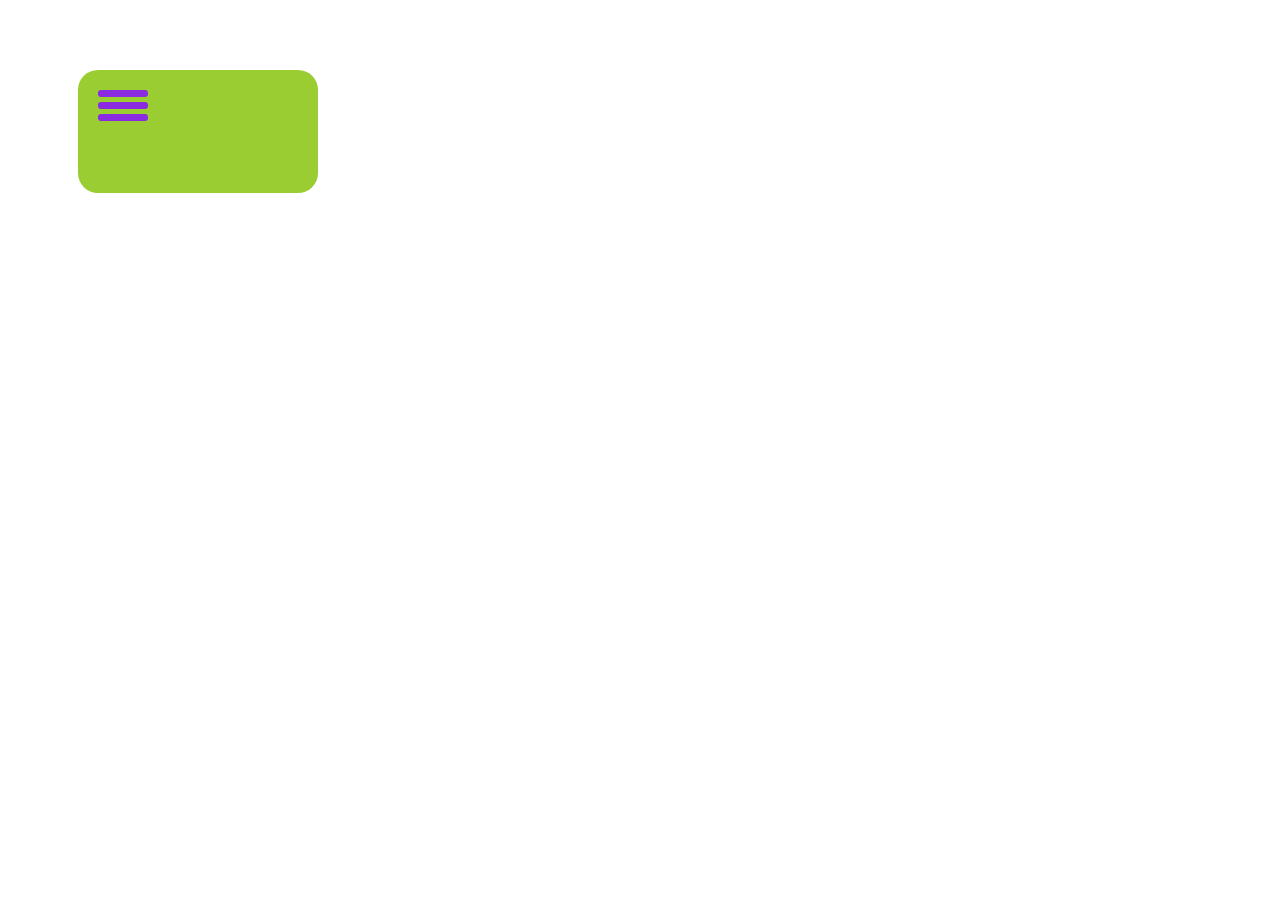
<file: 105/index.html>
<html lang="en">
    <head>
        <meta charset="UTF-8">
        <link rel="stylesheet" href="style.css" type="text/css"> 
        <!-- css -->
        <title>Project</title>
    </head>
    <body>
        <div class="menu not_visible" id="menu">
            <div onclick="change_menu()" id="btn">
                <div id="1"></div>
                <div id="2"></div>
                <div id="3"></div>
            </div>
            <span>text 1</span>
            <span>text 2</span>
            <span>text 3</span>
            <span>text 4</span>
            <span>text 5</span>
        </div>
        <script type="text/javascript" src="scripts.js">  
        </script>
        <!-- js -->
        
    </body>
</html>
</file>
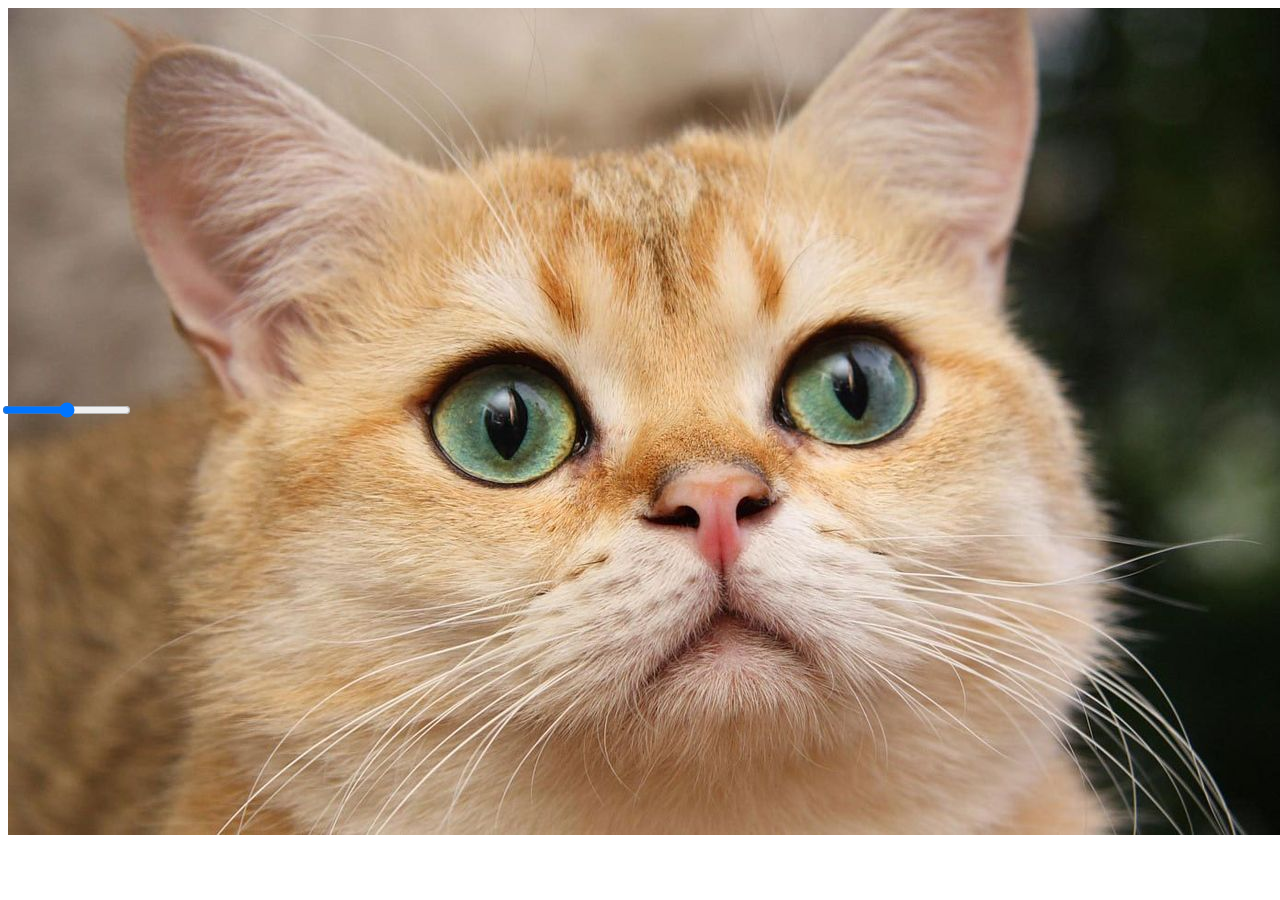
<file: hard/3/index.html>
<html lang="en">
    <head>
        <meta charset="UTF-8">
        <link rel="stylesheet" href="style.css" type="text/css"> 
        <!-- css -->
        <title>title</title>
    </head>
    <body>
        
        <img src="cat.jpg" id="timetopudge">
        <input type="range" value="50" min="0" max="100" id="size">
        <script type="text/javascript" src="scripts.js">  
        </script>
        <!-- js -->
        
    </body>
</html>
</file>
<file: 105/style.css>
.menu{
    min-height: 500px;
    width: 200px;
    background-color:yellowgreen;
    margin: 70px;
    padding: 20px;
    font-size: 40px;
    display: flex;
    flex-direction: column;
    justify-content: space-between;
    border-radius: 20px;
    transition: 0.25s;
}
.menu.not_visible{
    min-height: 83px;
    transition: 0.25s;
}
.menu.not_visible span{
    display: none;
    transition: 0.25s;
    
}
.menu.visible span{
    display: block;
    transition: 0.25s;
}
#btn{
    cursor: pointer;
    width: 50px;
    height: 31px;
    padding: 0;
    display: flex;
    flex-direction: column;
    justify-content: space-between;
}
#btn div{
    width: 50px;
    height: 7px;
    background-color: blueviolet;
    border-radius: 3px;
}
</file>
<file: hard/3/style.css>
#cat{
    width: 50%;
    height: auto;
    margin: 0 auto;
}

#size{
    position: absolute;
    top: 400px;
    left: 0px;
    z-index: 20;
}
</file>
